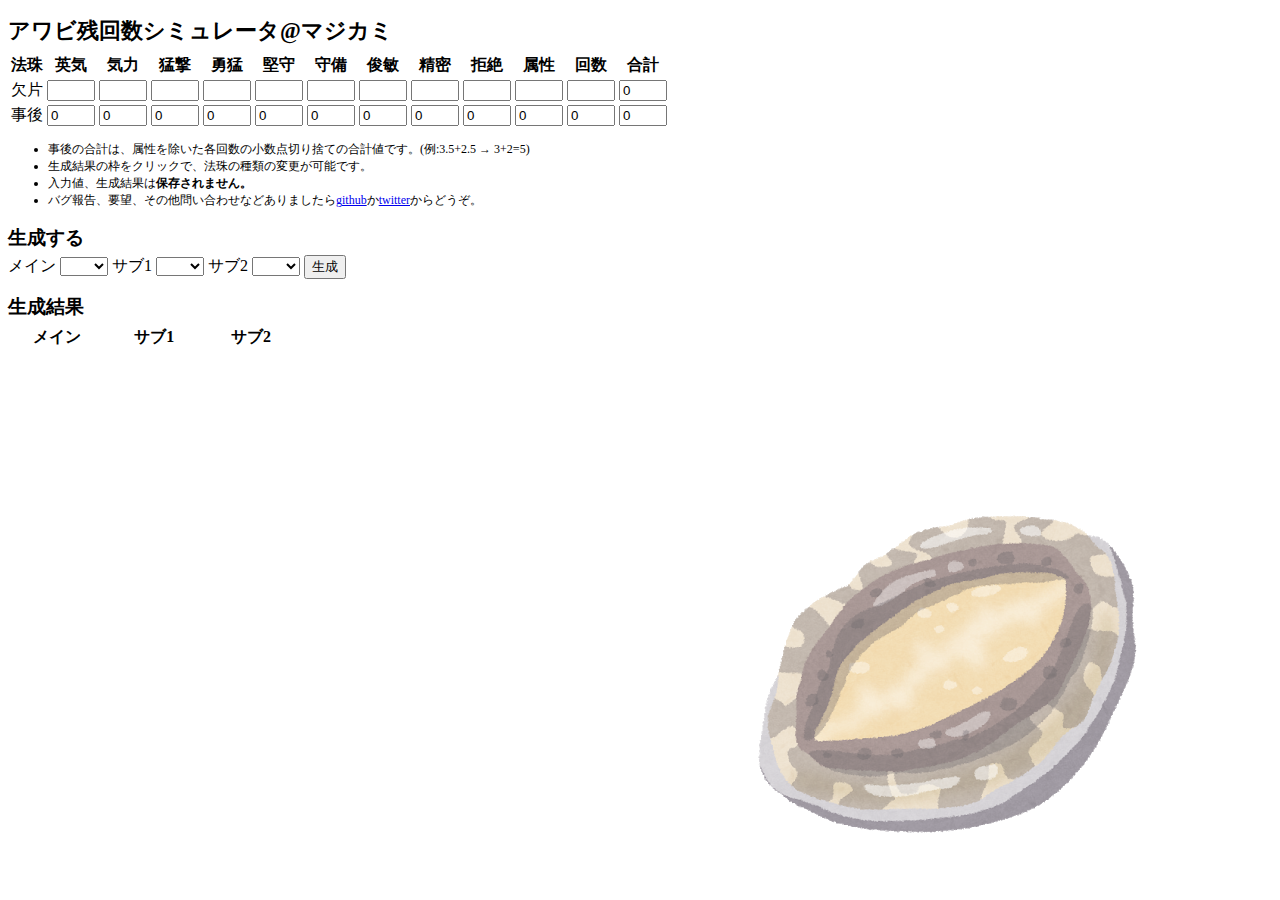
<file: docs/index.html>
<!DOCTYPE html>
<html dir="ltr" lang="ja">
    <head>
        <title>awabiCountsSimulator@magicami</title>
        <meta name="description" content="マジカミのアワビイベントで、所持しているかけらを使い切るための生成シミュレータです" />
        <!-- Global site tag (gtag.js) - Google Analytics -->
        <script async src="https://www.googletagmanager.com/gtag/js?id=UA-156999886-1"></script>
        <script>
            window.dataLayer = window.dataLayer || [];
            function gtag(){dataLayer.push(arguments);}
            gtag('js', new Date());

            gtag('config', 'UA-156999886-1');
        </script>
        <link rel="stylesheet" type="text/css" href="assets/style.css">
        <script src="assets/script.js" defer></script>
    </head>
    <body>
        <h1>アワビ残回数シミュレータ@マジカミ</h1>
        <table>
            <tbody>
                <tr>
                    <th>法珠</th>
                    <th>英気</th>
                    <th>気力</th>
                    <th>猛撃</th>
                    <th>勇猛</th>
                    <th>堅守</th>
                    <th>守備</th>
                    <th>俊敏</th>
                    <th>精密</th>
                    <th>拒絶</th>
                    <th>属性</th>
                    <th>回数</th>
                    <th>合計</th>
                </tr>
                <tr id="getInput">
                    <td>欠片</td>
                    <td><input name="英気" type="number" min="0" oninput="calc()"></td>
                    <td><input name="気力" type="number" min="0" oninput="calc()"></td>
                    <td><input name="猛撃" type="number" min="0" oninput="calc()"></td>
                    <td><input name="勇猛" type="number" min="0" oninput="calc()"></td>
                    <td><input name="堅守" type="number" min="0" oninput="calc()"></td>
                    <td><input name="守備" type="number" min="0" oninput="calc()"></td>
                    <td><input name="俊敏" type="number" min="0" oninput="calc()"></td>
                    <td><input name="精密" type="number" min="0" oninput="calc()"></td>
                    <td><input name="拒絶" type="number" min="0" oninput="calc()"></td>
                    <td><input name="属性" type="number" min="0" oninput="calc()"></td>
                    <td><input name="回数" type="number" min="0" oninput="calc()"></td>
                    <td><input name="合計" id="合計" readonly></td>
                </tr>
                <tr id="setInput">
                    <td>事後</td>
                    <td><input id="英気" readonly></td>
                    <td><input id="気力" readonly></td>
                    <td><input id="猛撃" readonly></td>
                    <td><input id="勇猛" readonly></td>
                    <td><input id="堅守" readonly></td>
                    <td><input id="守備" readonly></td>
                    <td><input id="俊敏" readonly></td>
                    <td><input id="精密" readonly></td>
                    <td><input id="拒絶" readonly></td>
                    <td><input id="属性" readonly></td>
                    <td><input id="回数" readonly></td>
                    <td><input id="合計残数" readonly></td>
                </tr>
            </tbody>
        </table>
        <ul>
            <li>事後の合計は、属性を除いた各回数の小数点切り捨ての合計値です。(例:3.5+2.5 → 3+2=5)</li>
            <li>生成結果の枠をクリックで、法珠の種類の変更が可能です。</li>
            <li>入力値、生成結果は<strong>保存されません。</strong></li>
            <li>バグ報告、要望、その他問い合わせなどありましたら<a href="https://github.com/iHok/awabiCountsSimulator">github</a>か<a href="https://twitter.com/iHokYa">twitter</a>からどうぞ。</li>
        </ul>

        <h2>生成する</h2>
        <form class="select" onsubmit="generate();calc();return false;">
            メイン
            <select name="main" required>
                <option></option>
                <option>英気</option>
                <option>気力</option>
                <option>猛撃</option>
                <option>勇猛</option>
                <option>堅守</option>
                <option>守備</option>
                <option>俊敏</option>
                <option>精密</option>
                <option>拒絶</option>
            </select>
            サブ1
            <select name="sub1">
                <option>　</option>
                <option>英気</option>
                <option>気力</option>
                <option>猛撃</option>
                <option>勇猛</option>
                <option>堅守</option>
                <option>守備</option>
                <option>俊敏</option>
                <option>精密</option>
                <option>拒絶</option>
                <option>属性</option>
            </select>
            サブ2
            <select name="sub2">
                <option>　</option>
                <option>英気</option>
                <option>気力</option>
                <option>猛撃</option>
                <option>勇猛</option>
                <option>堅守</option>
                <option>守備</option>
                <option>俊敏</option>
                <option>精密</option>
                <option>拒絶</option>
                <option>属性</option>
            </select>

            <button type="submit">生成</button>
        </form>

        <h2>生成結果</h2>
        <table id="generateHead">
                <tr>
                    <th>メイン</th>
                    <th>サブ1</th>
                    <th>サブ2</th>
                    <th></th>
                </tr>
        </table>
        
        <table id="generateResult">
        </table>

    </body>
</html>
</file>
<file: docs/assets/style.css>
body {
    background: rgba(255,255,255,0.4) url(kai_awabi.png) no-repeat 85% 95%  fixed;
    background-blend-mode:lighten;
}

table{
    max-width:100%;
}

input[value^="-"]{
    background-color: red;
}

input{
    min-width: 2rem;
    max-width: 2.5rem;
}

ul{
    font-size: 0.75rem;
}

#generateResult tr:hover{
  opacity: 0.85;
}
#generateResult td:not(.generateCheck):hover{
    opacity: 0.7;
}
#generateResult button{
    width: 100%;
}
#generateHead th,#generateResult td{
    min-width: 5.8rem;
    color: #000;
    font-size: 1rem;
    font-weight: bold;
    text-align: center;
    text-shadow:
    1px 1px 0 #FFF, -1px -1px 0 #FFF,
    -1px 1px 0 #FFF, 1px -1px 0 #FFF,
    0px 1px 0 #FFF,  0-1px 0 #FFF,
    -1px 0 0 #FFF, 1px 0 0 #FFF;
}

#generateResult div{
    position: relative;
}
#generateResult select{
    opacity: 0;
    position: absolute;
    width: 100%;
    left:0;
}
#generateResult select:hover{
    cursor: pointer;
}
h1{
    font-size: 1.4rem;
    margin-bottom: 0.4rem;
}

h2{
    font-size: 1.2rem;
    margin-bottom: 0.2rem;
}

.generateResultGuide{
    position: absolute;
}

#generateResult td.generateCheck{
    text-align: left;
    opacity: 1;
}

.英気{background-color: #198211;}
.気力{background-color: #9ce33f;}
.猛撃{background-color: #d42f2c;}
.勇猛{background-color: #ff6a65;}
.堅守{background-color: #101380;}
.守備{background-color: #0835e8;}
.俊敏{background-color: #0daec2;}
.精密{background-color: #ff7ef0;}
.拒絶{background-color: #d61eff;}
.属性{background-color: #bdbdbd;}
</file>
